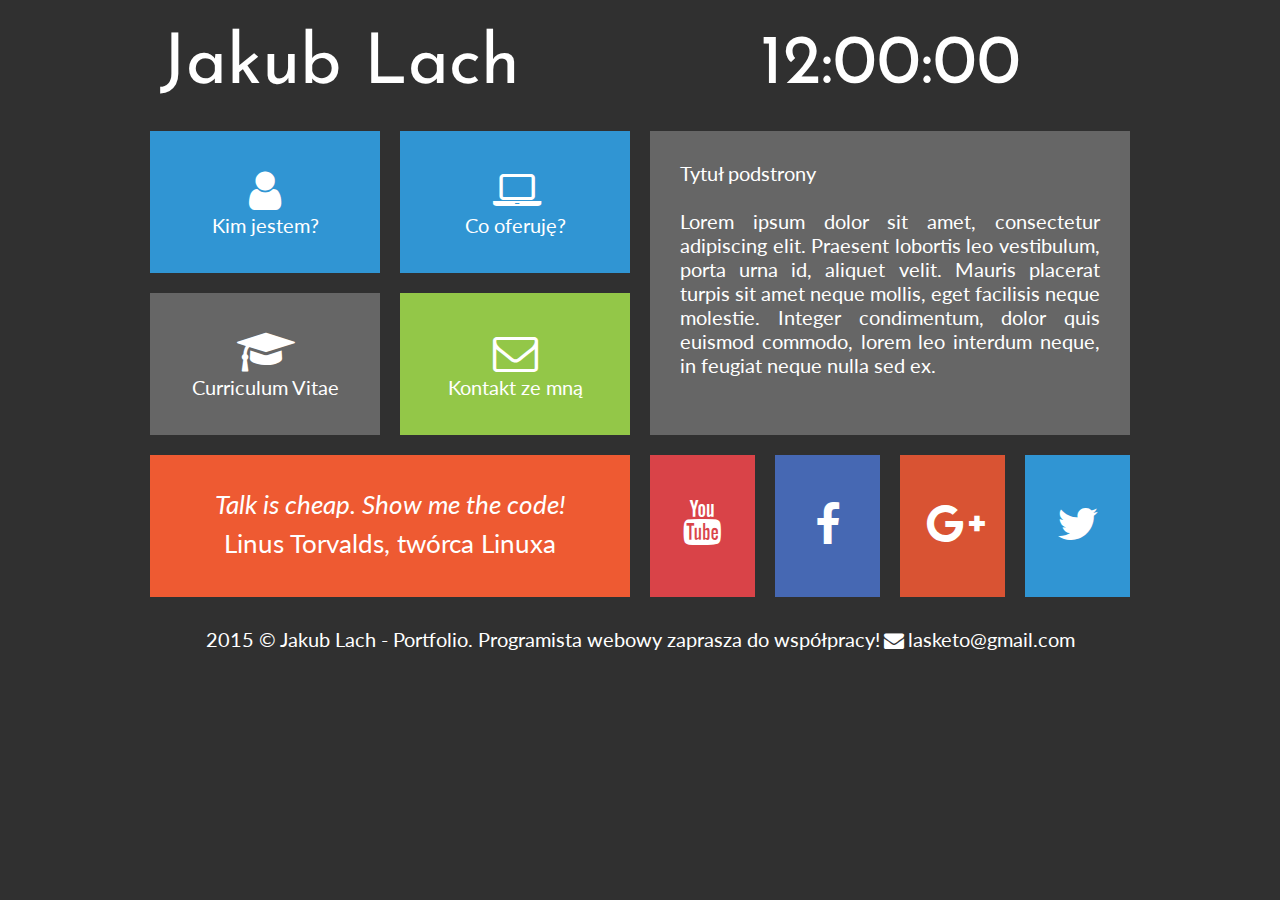
<file: index.html>
<!DOCTYPE HTML>




<html lang="pl">

<head>
	<meta charset="utf-8" />
	<title>Jakub Lach - Portfolio</title>
	<meta name="description" content="Serwis prezentuje moje TOP 5 bohaterów Marvela" />
	<meta name="keywords" content="top 5, serial, seriale, najlepsze, ciekawe, oglądaj, kinomaniak" />
	<meta http-equiv="X-UA-Compatible" content="IE=edge,chrome=1" />
	<link rel="stylesheet" href="style.css" type="text/css" />
	<link rel="stylesheet" href="css/fontello.css" type="text/css" />
	<link rel="preconnect" href="https://fonts.googleapis.com">
	<link rel="preconnect" href="https://fonts.gstatic.com" crossorigin>
	<link href="https://fonts.googleapis.com/css2?family=Josefin+Sans&family=Lato&display=swap" rel="stylesheet">
	
</head>


<body>
	<div id="container">
		<div class="rectangle">
			<div id="logo">Jakub Lach</div>
			<div id="zegar">12:00:00</div>
			<div style="clear: both"></div>
		</div>
		
		<div class="square">
			<div class="tile1">
				<a href="kimjestem.html" class="tilelink"><i class="icon-user"></i><br>Kim jestem?</a>
			</div>
			<div class="tile1">
				<a href="ofertalink.html" class="ofertalink"><i class="icon-laptop"></i><br>Co oferuję?</a>
			</div>
			<div style="clear: both"></div>
			<div class="tile2">
				<a href="vitaelink.html" class="vitaelink"><i class="icon-graduation-cap"></i><br>Curriculum Vitae</a>
			</div>
			<div class="tile3">
				<a href="kontaktlink.html" class="vitaelink"><i class="icon-mail"></i><br>Kontakt ze mną</a>
			</div>
			<div style="clear: both"></div>
			<div class="tile4"><i>Talk is cheap. Show me the code!</i><br>Linus Torvalds, twórca Linuxa</div>
		</div>
		
		<div class="square">
			<div class="tile5">Tytuł podstrony <br><br>Lorem ipsum dolor sit amet, consectetur adipiscing elit. Praesent lobortis leo vestibulum, porta urna id, aliquet velit. Mauris placerat turpis sit amet neque mollis, eget facilisis neque molestie. Integer condimentum, dolor quis euismod commodo, lorem leo interdum neque, in feugiat neque nulla sed ex.</div>
			<div class="yt">
				<i class="icon-youtube"></i>
			</div>
			<div class="fb">
				<i class="icon-facebook"></i>
			</div>
			<div class="gplus">
				<i class="icon-gplus"></i>
			</div>
			<div class="tw">
				<i class="icon-twitter"></i>
			</div>
		</div>
		<div style="clear: both"></div>
		
		<div class="rectangle">2015 &copy; Jakub Lach - Portfolio. Programista webowy zaprasza do współpracy!<i class="icon-mail-alt"></i>lasketo@gmail.com</div>
		<div style="clear: both"></div>
		
	
	
	
	
	</div>


</body>





</html>
</file>
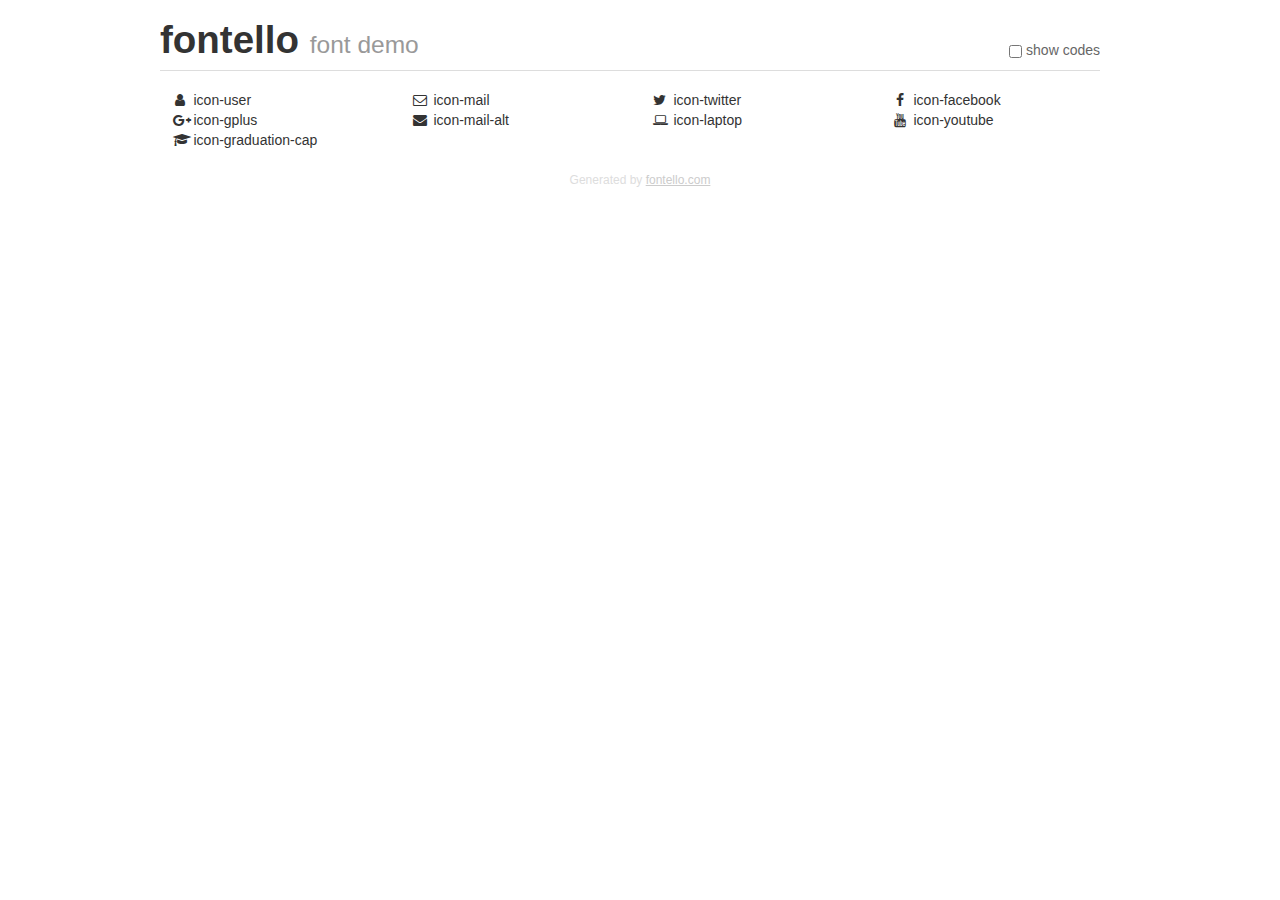
<file: demo.html>
<!DOCTYPE html>
<html>
  <head>
  <!--[if lt IE 9]><script language="javascript" type="text/javascript" src="//html5shim.googlecode.com/svn/trunk/html5.js"></script><![endif]-->
  <meta charset="UTF-8">
  <style>
    html {
      font-size: 100%;
      -webkit-text-size-adjust: 100%;
      -ms-text-size-adjust: 100%;
    }
    a:focus {
      outline: thin dotted #333;
      outline: 5px auto -webkit-focus-ring-color;
      outline-offset: -2px;
    }
    a:hover,
    a:active {
      outline: 0;
    }
    input {
      margin: 0;
      font-size: 100%;
      vertical-align: middle;
      *overflow: visible;
      line-height: normal;
    }
    input::-moz-focus-inner {
      padding: 0;
      border: 0;
    }
    body {
      margin: 0;
      font-family: "Helvetica Neue", Helvetica, Arial, sans-serif;
      font-size: 14px;
      line-height: 20px;
      color: #333;
      background-color: #fff;
    }
    a {
      color: #08c;
      text-decoration: none;
    }
    a:hover {
      color: #005580;
      text-decoration: underline;
    }
    .row {
      margin-left: -20px;
      *zoom: 1;
    }
    .row:before,
    .row:after {
      display: table;
      content: "";
      line-height: 0;
    }
    .row:after {
      clear: both;
    }
    .span3 {
      float: left;
      min-height: 1px;
      margin-left: 20px;
      width: 220px;
    }
    .container {
      width: 940px;
      margin-right: auto;
      margin-left: auto;
      *zoom: 1;
    }
    .container:before,
    .container:after {
      display: table;
      content: "";
      line-height: 0;
    }
    .container:after {
      clear: both;
    }
    small {
      font-size: 85%;
    }
    h1 {
      margin: 10px 0;
      font-family: inherit;
      font-weight: bold;
      line-height: 20px;
      color: inherit;
      text-rendering: optimizelegibility;
      line-height: 40px;
      font-size: 38.5px;
    }
    h1 small {
      font-weight: normal;
      line-height: 1;
      color: #999;
      font-size: 24.5px;
    }

    body {
      margin-top: 90px;
    }
    .header {
      position: fixed;
      top: 0;
      left: 50%;
      margin-left: -480px;
      background-color: #fff;
      border-bottom: 1px solid #ddd;
      padding-top: 10px;
      z-index: 10;
    }
    .footer {
      color: #ddd;
      font-size: 12px;
      text-align: center;
      margin-top: 20px;
    }
    .footer a {
      color: #ccc;
      text-decoration: underline;
    }
    .the-icons {
      font-size: 14px;
      line-height: 24px;
    }
    .switch {
      position: absolute;
      right: 0;
      bottom: 10px;
      color: #666;
    }
    .switch input {
      margin-right: 0.3em;
    }
    .codesOn .i-name {
      display: none;
    }
    .codesOn .i-code {
      display: inline;
    }
    .i-code {
      display: none;
    }
    @font-face {
      font-family: 'fontello';
      src: url('./font/fontello.eot?47812581');
      src: url('./font/fontello.eot?47812581#iefix') format('embedded-opentype'),
           url('./font/fontello.woff?47812581') format('woff'),
           url('./font/fontello.ttf?47812581') format('truetype'),
           url('./font/fontello.svg?47812581#fontello') format('svg');
      font-weight: normal;
      font-style: normal;
    }
    .demo-icon {
      font-family: "fontello";
      font-style: normal;
      font-weight: normal;
      speak: never;
     
      display: inline-block;
      text-decoration: inherit;
      width: 1em;
      margin-right: .2em;
      text-align: center;
      /* opacity: .8; */
     
      /* For safety - reset parent styles, that can break glyph codes*/
      font-variant: normal;
      text-transform: none;
     
      /* fix buttons height, for twitter bootstrap */
      line-height: 1em;
     
      /* Animation center compensation - margins should be symmetric */
      /* remove if not needed */
      margin-left: .2em;
     
      /* You can be more comfortable with increased icons size */
      /* font-size: 120%; */
     
      /* Font smoothing. That was taken from TWBS */
      -webkit-font-smoothing: antialiased;
      -moz-osx-font-smoothing: grayscale;
     
      /* Uncomment for 3D effect */
      /* text-shadow: 1px 1px 1px rgba(127, 127, 127, 0.3); */
    }
    </style>
    <link rel="stylesheet" href="css/animation.css"><!--[if IE 7]><link rel="stylesheet" href="css/" + font.fontname + "-ie7.css"><![endif]-->
    <script>
      function toggleCodes(on) {
        var obj = document.getElementById('icons');
      
        if (on) {
          obj.className += ' codesOn';
        } else {
          obj.className = obj.className.replace(' codesOn', '');
        }
      }
    </script>
  </head>
  <body>
    <div class="container header">
      <h1>fontello <small>font demo</small></h1>
      <label class="switch">
        <input type="checkbox" onclick="toggleCodes(this.checked)">show codes
      </label>
    </div>
    <div class="container" id="icons">
      <div class="row">
        <div class="span3" title="Code: 0xe800">
          <i class="demo-icon icon-user">&#xe800;</i> <span class="i-name">icon-user</span><span class="i-code">0xe800</span>
        </div>
        <div class="span3" title="Code: 0xe801">
          <i class="demo-icon icon-mail">&#xe801;</i> <span class="i-name">icon-mail</span><span class="i-code">0xe801</span>
        </div>
        <div class="span3" title="Code: 0xf099">
          <i class="demo-icon icon-twitter">&#xf099;</i> <span class="i-name">icon-twitter</span><span class="i-code">0xf099</span>
        </div>
        <div class="span3" title="Code: 0xf09a">
          <i class="demo-icon icon-facebook">&#xf09a;</i> <span class="i-name">icon-facebook</span><span class="i-code">0xf09a</span>
        </div>
      </div>
      <div class="row">
        <div class="span3" title="Code: 0xf0d5">
          <i class="demo-icon icon-gplus">&#xf0d5;</i> <span class="i-name">icon-gplus</span><span class="i-code">0xf0d5</span>
        </div>
        <div class="span3" title="Code: 0xf0e0">
          <i class="demo-icon icon-mail-alt">&#xf0e0;</i> <span class="i-name">icon-mail-alt</span><span class="i-code">0xf0e0</span>
        </div>
        <div class="span3" title="Code: 0xf109">
          <i class="demo-icon icon-laptop">&#xf109;</i> <span class="i-name">icon-laptop</span><span class="i-code">0xf109</span>
        </div>
        <div class="span3" title="Code: 0xf167">
          <i class="demo-icon icon-youtube">&#xf167;</i> <span class="i-name">icon-youtube</span><span class="i-code">0xf167</span>
        </div>
      </div>
      <div class="row">
        <div class="span3" title="Code: 0xf19d">
          <i class="demo-icon icon-graduation-cap">&#xf19d;</i> <span class="i-name">icon-graduation-cap</span><span class="i-code">0xf19d</span>
        </div>
      </div>
    </div>
    <div class="container footer">Generated by <a href="https://fontello.com">fontello.com</a></div>
  </body>
</html>
</file>
<file: style.css>
body
{
	background-color: #303030;
	color: ffffff;
	font-family: 'Lato', 'sans-serif';
	font-size: 20px;
	color: white;
}

#container
{
	width: 1000px;
	margin-left: auto;
	margin-right: auto;
	
}

.rectangle
{
	width: 960px;
	margin: 20px;
	text-align: center;
}

.square
{
	width: 50%;
	float: left;
}

#logo
{
	float: left;
	font-family: 'Josefin Sans', sans-serif;
	font-size: 70px;
	width: 600px;
	text-align: left;
	margin-top: 10px;
}

#zegar
{
	float: left;
	font-family: 'Josefin Sans', sans-serif;
	font-size: 70px;
	margin-top: 10px;
	text-align: left;
}

.tile1
{
	margin: 10px;
	width: 230px;
	height: 142px;
	background-color: #3095d3;
	float: left;
	text-align: center;
}

.tile1:hover
{
	background-color: #2084c2;
}

.tile2
{
	margin: 10px;
	width: 230px;
	height: 142px;
	background-color: #666666;
	float: left;
	text-align: center;
}

.tile2:hover
{
	background-color: #555555;
}

.tile3
{
	margin: 10px;
	width: 230px;
	height: 142px;
	background-color: #93c748;;
	float: left;
	text-align: center;
	text-align: center;
}

.tile3:hover
{
	background-color: #82b637;
}

.tile4
{
	width: 420px;
	margin: 10px;
	height: 82px;
	background-color: #ee5a32;
	text-align: center;
	font-size: 26px;
	padding: 30px;
	line-height: 150%;
}

.tile5
{
	width: 420px;
	margin: 10px;
	height: 244px;
	background-color: #666666;
	text-align: justify;
	padding: 30px;
}

.yt
{
	margin: 10px;
	width: 105px;
	height: 142px;
	background-color: #d94348;
	float: left;
	text-align: center;
}

.yt:hover
{
	background-color: #c83237;
}

.fb
{
	margin: 10px;
	width: 105px;
	height: 142px;
	background-color: #4668b3;
	float: left;
	text-align: center;
}

.fb:hover
{
	background-color: #3557a2;
}

.gplus
{
	margin: 10px;
	width: 105px;
	height: 142px;
	background-color: #d95333;
	float: left;
	text-align: center;
}

.gplus:hover
{
	background-color: #c83237;
}

.tw
{
	margin: 10px;
	width: 105px;
	height: 142px;
	background-color: #3095d3;
	float: left;
	text-align: center;
}

.tw:hover
{
	background-color: #2084c2;
}

a.tilelink
{
	color: #ffffff;
	text-decoration: none;
	display: block;
	width: 230px;
	height: 142px;
}

a.ofertalink
{
	color: #ffffff;
	text-decoration: none;
	display: block;
	width: 230px;
	height: 142px;
}

a.vitaelink
{
	color: #ffffff;
	text-decoration: none;
	display: block;
	width: 230px;
	height: 142px;
}
</file>
<file: css/fontello.css>
@font-face {
  font-family: 'fontello';
  src: url('../font/fontello.eot?35144783');
  src: url('../font/fontello.eot?35144783#iefix') format('embedded-opentype'),
       url('../font/fontello.woff2?35144783') format('woff2'),
       url('../font/fontello.woff?35144783') format('woff'),
       url('../font/fontello.ttf?35144783') format('truetype'),
       url('../font/fontello.svg?35144783#fontello') format('svg');
  font-weight: normal;
  font-style: normal;
}
/* Chrome hack: SVG is rendered more smooth in Windozze. 100% magic, uncomment if you need it. */
/* Note, that will break hinting! In other OS-es font will be not as sharp as it could be */
/*
@media screen and (-webkit-min-device-pixel-ratio:0) {
  @font-face {
    font-family: 'fontello';
    src: url('../font/fontello.svg?35144783#fontello') format('svg');
  }
}
*/
[class^="icon-"]:before, [class*=" icon-"]:before {
  font-family: "fontello";
  font-style: normal;
  font-weight: normal;
  speak: never;

  display: inline-block;
  text-decoration: inherit;
  width: 1em;
  margin-right: .2em;
  text-align: center;
  /* opacity: .8; */

  /* For safety - reset parent styles, that can break glyph codes*/
  font-variant: normal;
  text-transform: none;

  /* fix buttons height, for twitter bootstrap */
  line-height: 1em;

  /* Animation center compensation - margins should be symmetric */
  /* remove if not needed */
  margin-left: .2em;

  /* you can be more comfortable with increased icons size */
  /* font-size: 120%; */

  /* Font smoothing. That was taken from TWBS */
  -webkit-font-smoothing: antialiased;
  -moz-osx-font-smoothing: grayscale;

  /* Uncomment for 3D effect */
  /* text-shadow: 1px 1px 1px rgba(127, 127, 127, 0.3); */
}

.icon-user:before { content: '\e800'; font-size: 45px; margin-top: 37px;} /* '' */
.icon-mail:before { content: '\e801'; font-size: 45px; margin-top: 37px;} /* '' */
.icon-twitter:before { content: '\f099'; font-size: 45px; margin-top: 47px; } /* '' */
.icon-facebook:before { content: '\f09a'; font-size: 45px; margin-top: 48px; } /* '' */
.icon-gplus:before { content: '\f0d5'; font-size: 45px; margin-top: 46px; margin-right: 15px; } /* '' */
.icon-mail-alt:before { content: '\f0e0'; } /* '' */
.icon-laptop:before { content: '\f109'; font-size: 45px; margin-top: 37px; } /* '' */
.icon-youtube:before { content: '\f167'; font-size: 45px; margin-top: 45px; } /* '' */
.icon-graduation-cap:before { content: '\f19d'; font-size: 45px; margin-top: 37px; margin-right: 20px; } /* '' */
</file>
<file: css/animation.css>
/*
   Animation example, for spinners
*/
.animate-spin {
  -moz-animation: spin 2s infinite linear;
  -o-animation: spin 2s infinite linear;
  -webkit-animation: spin 2s infinite linear;
  animation: spin 2s infinite linear;
  display: inline-block;
}
@-moz-keyframes spin {
  0% {
    -moz-transform: rotate(0deg);
    -o-transform: rotate(0deg);
    -webkit-transform: rotate(0deg);
    transform: rotate(0deg);
  }

  100% {
    -moz-transform: rotate(359deg);
    -o-transform: rotate(359deg);
    -webkit-transform: rotate(359deg);
    transform: rotate(359deg);
  }
}
@-webkit-keyframes spin {
  0% {
    -moz-transform: rotate(0deg);
    -o-transform: rotate(0deg);
    -webkit-transform: rotate(0deg);
    transform: rotate(0deg);
  }

  100% {
    -moz-transform: rotate(359deg);
    -o-transform: rotate(359deg);
    -webkit-transform: rotate(359deg);
    transform: rotate(359deg);
  }
}
@-o-keyframes spin {
  0% {
    -moz-transform: rotate(0deg);
    -o-transform: rotate(0deg);
    -webkit-transform: rotate(0deg);
    transform: rotate(0deg);
  }

  100% {
    -moz-transform: rotate(359deg);
    -o-transform: rotate(359deg);
    -webkit-transform: rotate(359deg);
    transform: rotate(359deg);
  }
}
@-ms-keyframes spin {
  0% {
    -moz-transform: rotate(0deg);
    -o-transform: rotate(0deg);
    -webkit-transform: rotate(0deg);
    transform: rotate(0deg);
  }

  100% {
    -moz-transform: rotate(359deg);
    -o-transform: rotate(359deg);
    -webkit-transform: rotate(359deg);
    transform: rotate(359deg);
  }
}
@keyframes spin {
  0% {
    -moz-transform: rotate(0deg);
    -o-transform: rotate(0deg);
    -webkit-transform: rotate(0deg);
    transform: rotate(0deg);
  }

  100% {
    -moz-transform: rotate(359deg);
    -o-transform: rotate(359deg);
    -webkit-transform: rotate(359deg);
    transform: rotate(359deg);
  }
}
</file>
